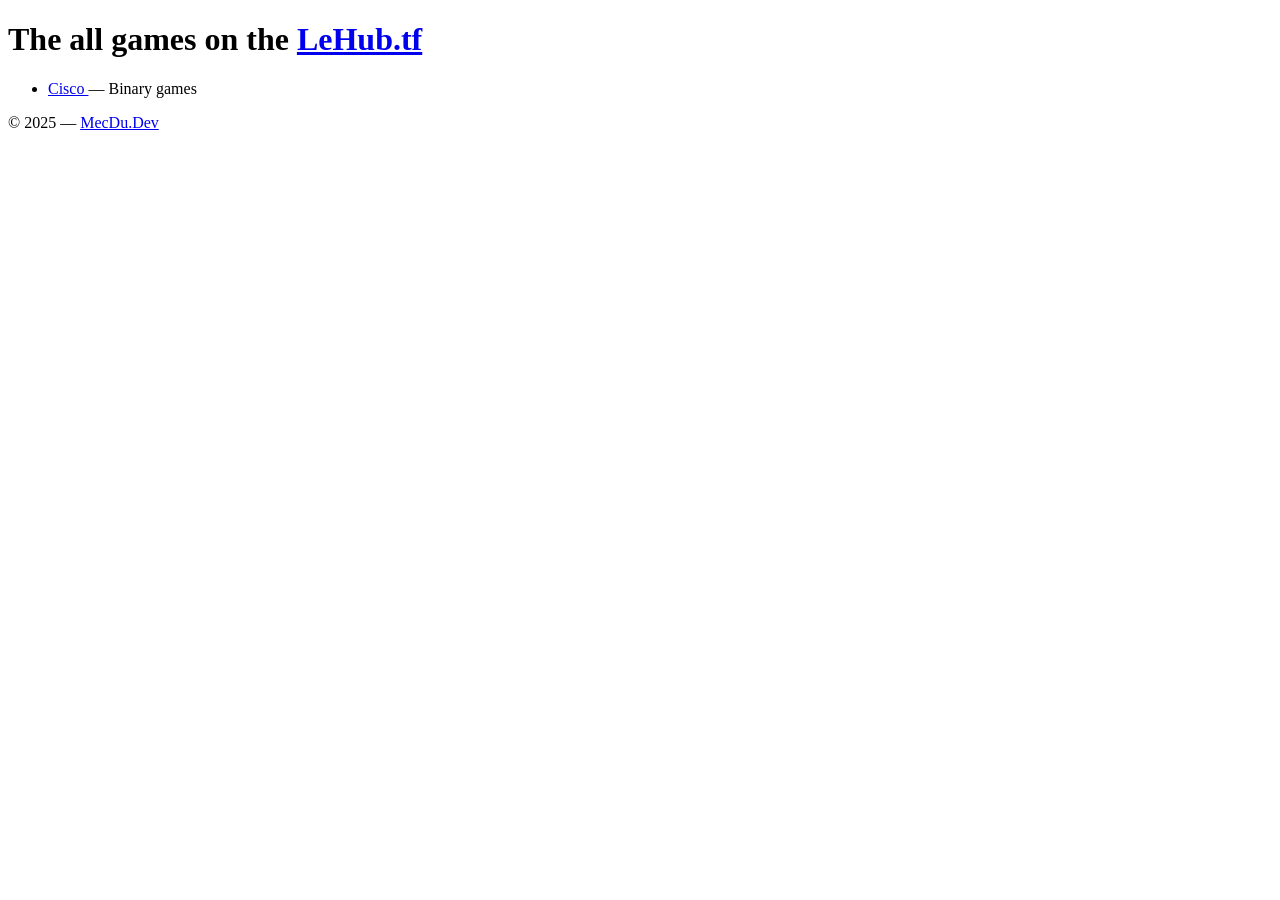
<file: index.html>
<!doctype html>
<html lang="fr">
<head>
  <meta charset="utf-8">
  <title>Games</title>
  <base href="/">
</head>
  
<h1>The all games on the <a href="https://lehub.tf">LeHub.tf</a></h1>

<ul>
  <li><a href="/games/binary/"> Cisco </a> — Binary games</li>
</ul>

<footer>© 2025 — <a href="https://mecdu.dev">MecDu.Dev</a></footer>
</file>
